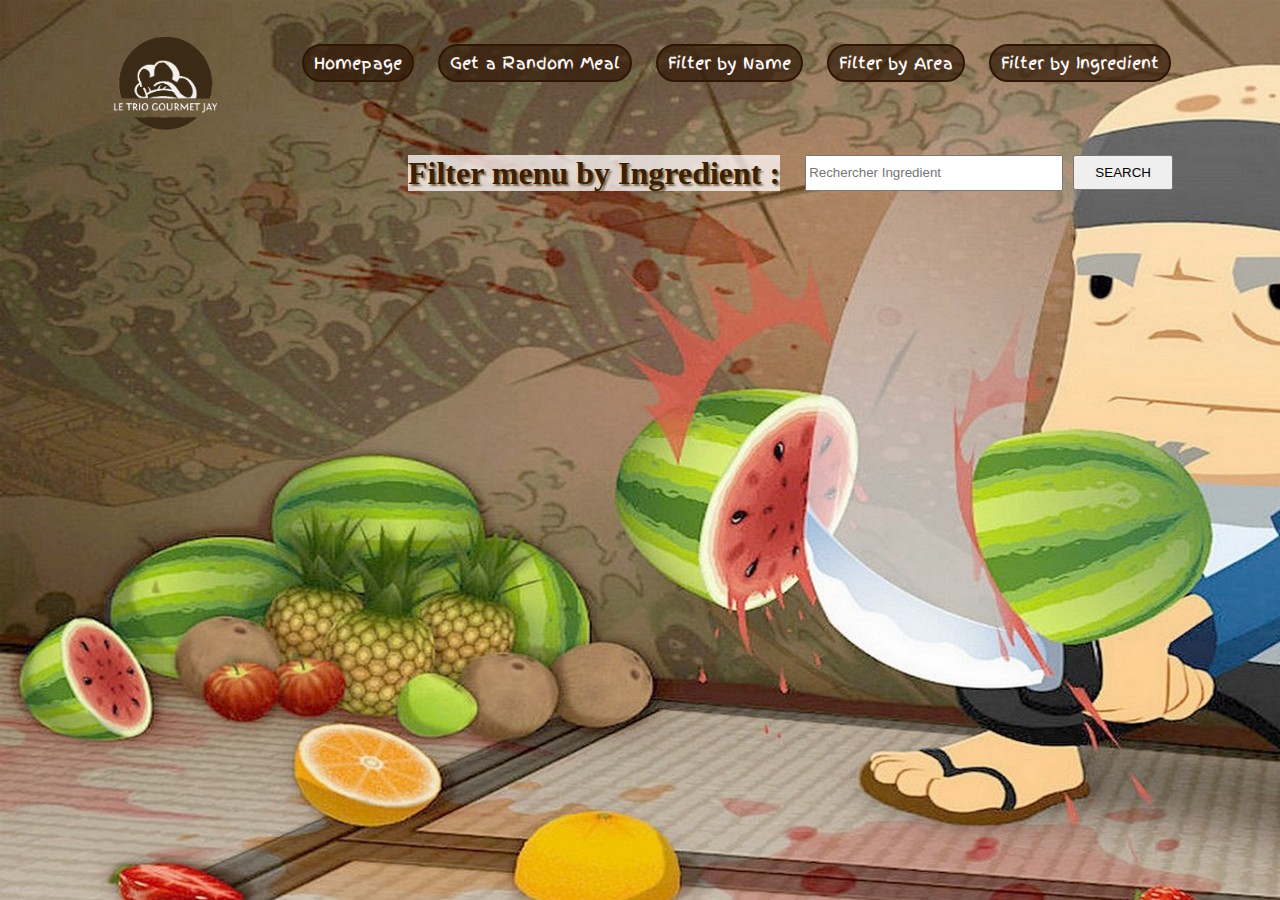
<file: filtreIngredientMenu.html>
<!DOCTYPE html>
<html lang="en">
<head>
    <meta charset="UTF-8">
    <meta name="viewport" content="width=device-width, initial-scale=1.0">
    <title>Document</title>
    <script defer src="IngredientMenu.js"></script>
    <link href="IngredientMenu.css" rel="stylesheet">
    <link rel="preconnect" href="https://fonts.googleapis.com">
    <link rel="preconnect" href="https://fonts.gstatic.com" crossorigin>
    <link href="https://fonts.googleapis.com/css2?family=Finger+Paint&display=swap" rel="stylesheet">
<body> 
    <header>
        <!--logo en haut à gauche + barre de navigation de la page en haut à droite-->
            <nav id="indexNav">
                <img src="logo_site_16.png" class="logo">
                <ul>
                    <li><a href="homePage.html">Homepage</a></li>
                    <li><a href="randomMeal.html"> Get a Random Meal</a></li>
                    <li><a href="filtreNomMenu.html">Filter by Name</a></li>
                    <li><a href="filtrePaysMenu.html">Filter by Area</a></li>
                    <li><a href="filtreIngredientMenu.html">Filter by Ingredient</a></li>
                </ul>
             </nav>  
    </header>
    <main>
        
        <div id="firstPart">
            <div>
                <h1> Filter menu by Ingredient :</h1>
            </div>
            <input id="recherche" type="text" placeholder="Rechercher Ingredient">
            <button id="valeur" > SEARCH</button>
        </div>
        <div id="mpMenu"></div>
    </main>
</body>
</html>
</file>
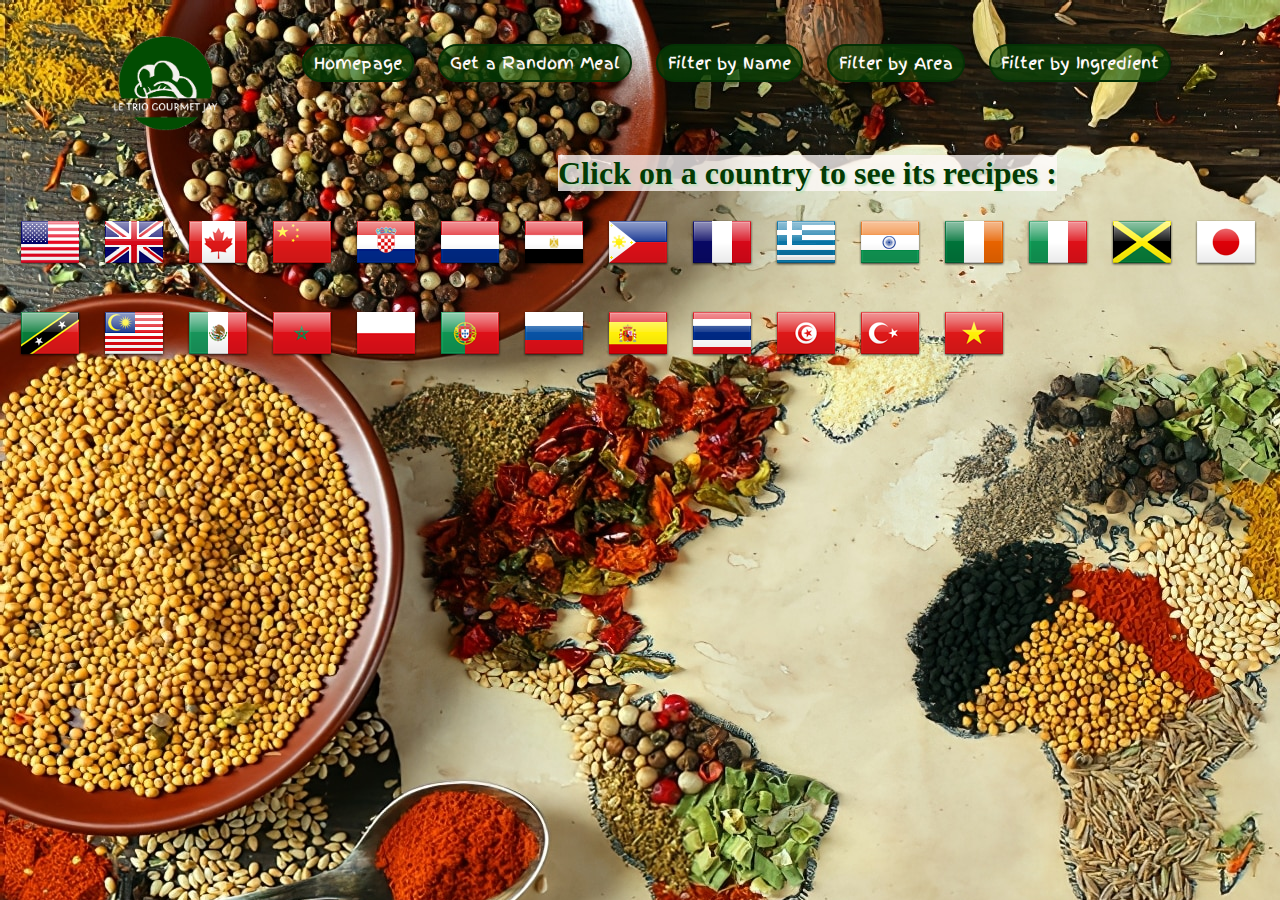
<file: filtrePaysMenu.html>
<!DOCTYPE html>
<html lang="en">
<head>
    <meta charset="UTF-8">
    <meta name="viewport" content="width=device-width, initial-scale=1.0">
    <title>Filtre par pays</title>
    <script defer src="scriptFiltreMenuPays.js"></script>
    <link href="stylePaysMenu.css" rel="stylesheet">
    <link rel="preconnect" href="https://fonts.googleapis.com">
    <link rel="preconnect" href="https://fonts.gstatic.com" crossorigin>
    <link href="https://fonts.googleapis.com/css2?family=Finger+Paint&display=swap" rel="stylesheet">
</head>
<body>
    <header>
    <!--logo en haut à gauche + barre de navigation de la page en haut à droite-->
        <nav id="indexNav">
            <img src="images/logo/logo_site_15.png" class="logo">
            <ul>
                <li><a href="homePage.html">Homepage</a></li>
                <li><a href="randomMeal.html"> Get a Random Meal</a></li>
                <li><a href="filtreNomMenu.html">Filter by Name</a></li>
                <li><a href="filtrePaysMenu.html">Filter by Area</a></li>
                <li><a href="filtreIngredientMenu.html">Filter by Ingredient</a></li>
            </ul>
         </nav>  
   </header>
    <main>
        <h1>Click on a country to see its recipes :</h1>
        
        
        <div id="area">
            <div class="flag-container">
                <img id="button-american" src="images/flags/americanArea.png" alt="">
                <span class="flag-label" id="label-american">American</span>
            </div>
            <div class="flag-container">
                <img id="button-british" src="images/flags/britishArea.png" alt="">
                <span class="flag-label" id="label-british">British</span>
            </div>
            <div class="flag-container">
                <img id="button-canadian" src="images/flags/canadianArea.png" alt="">
                <span class="flag-label" id="label-canadian">Canadian</span>
            </div>
            <div class="flag-container">
                <img id="button-chinese" src="images/flags/chineseArea.png" alt="">
                <span class="flag-label" id="label-chinese">Chinese</span>
            </div>
            <div class="flag-container">
                <img id="button-croatian" src="images/flags/croatianArea.png" alt="">
                <span class="flag-label" id="label-croatian">Croatian</span>
            </div>
            <div class="flag-container">
                <img id="button-dutch" src="images/flags/dutchArea.png" alt="">
                <span class="flag-label" id="label-dutch">Dutch</span>
            </div>
            <div class="flag-container">
                <img id="button-egyptian" src="images/flags/egyptianArea.png" alt="">
                <span class="flag-label" id="label-egyptian">Egyptian</span>
            </div>
            <div class="flag-container">
                <img id="button-filipino" src="images/flags/filipinoArea.png" alt="">
                <span class="flag-label" id="label-filipino">Filipino</span>
            </div>
            <div class="flag-container">
                <img id="button-french" src="images/flags/frenchArea.png" alt="">
                <span class="flag-label" id="label-french">French</span>
            </div>
            <div class="flag-container">
                <img id="button-greek" src="images/flags/greekArea.png" alt="">
                <span class="flag-label" id="label-greek">Greek</span>
            </div>
            <div class="flag-container">
                <img id="button-indian" src="images/flags/indianArea.png" alt="">
                <span class="flag-label" id="label-indian">Indian</span>
            </div>
            <div class="flag-container">
                <img id="button-irish" src="images/flags/irishArea.png" alt="">
                <span class="flag-label" id="label-irish">Irish</span>
            </div>
            <div class="flag-container">
                <img id="button-italian" src="images/flags/italianArea.png" alt="">
                <span class="flag-label" id="label-italian">Italian</span>
            </div>
            <div class="flag-container">
                <img id="button-jamaican" src="images/flags/jamaicanArea.png" alt="">
                <span class="flag-label" id="label-jamaican">Jamaican</span>
            </div>
            <div class="flag-container">
                <img id="button-japanese" src="images/flags/japaneseArea.png" alt="">
                <span class="flag-label" id="label-japanese">Japanese</span>
            </div>
            <div class="flag-container">
                <img id="button-kenyan" src="images/flags/kenyanArea.png" alt="">
                <span class="flag-label" id="label-kenyan">Kenyan</span>
            </div>
            <div class="flag-container">
                <img id="button-malaysian" src="images/flags/malaysianArea.png" alt="">
                <span class="flag-label" id="label-malaysian">Malaysian</span>
            </div>
            <div class="flag-container">
                <img id="button-mexican" src="images/flags/mexicanArea.png" alt="">
                <span class="flag-label" id="label-mexican">Mexican</span>
            </div>
            <div class="flag-container">
                <img id="button-moroccan" src="images/flags/moroccanArea.png" alt="">
                <span class="flag-label" id="label-moroccan">Moroccan</span>
            </div>
            <div class="flag-container">
                <img id="button-polish" src="images/flags/polishArea.png" alt="">
                <span class="flag-label" id="label-polish">Polish</span>
            </div>
            <div class="flag-container">
                <img id="button-portuguese" src="images/flags/portugueseArea.png" alt="">
                <span class="flag-label" id="label-portuguese">Portuguese</span>
            </div>
            <div class="flag-container">
                <img id="button-russian" src="images/flags/russianArea.png" alt="">
                <span class="flag-label" id="label-russian">Russian</span>
            </div>
            <div class="flag-container">
                <img id="button-spanish"  src="images/flags/spanishArea.png" alt="">
                <span class="flag-label" id="label-spanish">Spanish</span>
            </div>
            <div class="flag-container">
                <img id="button-thai" src="images/flags/thaiArea.png" alt="">
                <span class="flag-label" id="label-thai">Thai</span>
            </div>
            <div class="flag-container">
                <img id="button-tunisian" src="images/flags/tunisianArea.png" alt="">
                <span class="flag-label" id="label-tunisian">Tunisian</span>
            </div>
            <div class="flag-container">
                <img id="button-turkish" src="images/flags/turkishArea.png" alt="">
                <span class="flag-label" id="label-turkish">Turkish</span>
            </div>
            <div class="flag-container">
                <img id="button-vietnamese" src="images/flags/vietnameseArea.png" alt="">
                <span class="flag-label" id="label-vietnamese">Vietnamese</span>
            </div>
            <div id="affichagePaysSelectionne"></div>
        </div>
        <div id="affichageRecettePaysSelectionne"></div>
        
    </main>
</body>
</html>
</file>
<file: IngredientMenu.css>
/*feuille de style pour la page filtre menu pays*/

/* gestion de l'arrière plan*/
html{
    background-image: url("./arrierePlanRechercheByIngredient.jpg");
    background-size: auto;
    background-position: absolute;
    right: 0;
    bottom: 0;
    z-index: -1;
}

/*taille du logo*/
.logo{
    width:120px;
}

/*mis en forme de la barre de navigation*/
#indexNav{
    padding:20px 8%;
    display: flex;
    align-items: flex-start;
    justify-content: space-between;  
}

/*mis en forme de la liste de la barre de navigation*/
#indexNav ul li {
    list-style: none;
    display: inline-block;
    margin-left: 20px;
    border:rgb(48, 22, 5) 2px solid;
    background-color:rgba(48, 22, 5, 0.669);
    border-radius:30px;
    padding:5px 10px;
}

/*idem que précédemment mais lors du survol*/
#indexNav ul li:hover{
    background-color: rgb(64, 29, 6);
    border:rgb(34, 16, 4) 2px solid;
    border-radius:30px;
    cursor:pointer;
    transform: translateY(-2px);
}

/*idem que précédemment mais lorsque l'on clique dessus*/
#indexNav ul li:active{
    background-color: rgb(2, 76, 2);
    border: black solid 2px;
    border-radius:30px;
    cursor:pointer;
    transform: translateY(2px);
}

/*mis en forme du texte des liens de la barre de navigation*/
#indexNav ul li a{
    text-decoration: none;
    color:snow;
    font-size: 16px ;
    font-family: "Finger Paint", sans-serif;
    font-weight: 400;
}


/* contient le titre +barre de recherche du mot utilisateur+bouton search*/

#firstPart{
    display:flex;
    margin-bottom: 50px;
}

/*titre de la page*/
h1{
    color:rgb(59, 32, 4);
    text-align: center;
    text-shadow: 2px 2px 2px rgba(74, 47, 4, 0.69);
    margin-top:-30px;
    background-color: rgba(255, 250, 250, 0.766);
    display:inline;
    margin-left: 400px
}

/*la où l'utilisateur rentre un ingrédient*/
#recherche{
    height:30px;
    width:250px;
    margin-left: 25px;
}

/*bouton rechercher qui permet de voir les recettes de la donnée entrée par l'utilisateur*/
#valeur{
    height:35px;
    width:100px;
    margin-left: 10px;
}

#menuTotalAffichage{
    display:inline-block;
    width: 20%; text-align: center;
}
 #texteH3IngredientMenu{
    color:white;
    text-shadow: 2px 2px 2px rgb(2, 37, 2);
    font-size: 20px;
    font-family:'Courier New', Courier, monospace
 }

 #imageIngredientMenu{
    border-radius: 30px;
    border:rgb(4, 59, 4) 2px solid;
 }
</file>
<file: stylePaysMenu.css>
/*feuille de style pour la page filtre menu pays*/

/* gestion de l'arrière plan*/
html{
    background-image: url("./images/imageFondFiltrePays.jpg");
    background-size: auto;
    background-position: absolute;
    right: 0;
    bottom: 0;
    z-index: -1;
}
/*taille du logo*/
.logo{
    width:120px;
}

/*mis en forme de la barre de navigation*/
#indexNav{
    padding:20px 8%;
    display: flex;
    align-items: flex-start;
    justify-content: space-between;  
}

/*mis en forme de la liste de la barre de navigation*/
#indexNav ul li {
    list-style: none;
    display: inline-block;
    margin-left: 20px;
    border:rgb(5, 48, 5) 2px solid;
    background-color:rgba(5, 79, 5, 0.612);
    border-radius:30px;
    padding:5px 10px
}

/*idem que précédemment mais lors du survol*/
#indexNav ul li:hover{
    background-color: rgb(2, 76, 2);
    border:rgb(1, 35, 1) solid 2px;
    border-radius:30px;
    cursor:pointer;
    transform: translateY(-2px);
}

/*idem que précédemment mais lorsque l'on clique dessus*/
#indexNav ul li:active{
    background-color: rgb(2, 76, 2);
    border: black solid 2px;
    border-radius:30px;
    cursor:pointer;
    transform: translateY(2px);
}

/*mis en forme du texte des liens de la barre de navigation*/
#indexNav ul li a{
    text-decoration: none;
    color:snow;
    font-size: 16px ;
    font-family: "Finger Paint", sans-serif;
    font-weight: 400;
}

/*mis en forme du texte Click on a country to see its recipes :*/
h1{
    color:rgb(4, 59, 4);
    text-align: center;
    text-shadow: 2px 2px 2px rgba(182, 225, 183, 0.855);
    margin-top:-30px;
    background-color: rgba(255, 250, 250, 0.766);
    display:inline;
    margin-left: 550px;
}

/*mise en forme des drapeaux individuels*/
#button-american,#button-british,#button-canadian,#button-chinese,#button-croatian,#button-dutch,#button-egyptian,
#button-filipino,#button-french,#button-greek,#button-indian,#button-irish,#button-italian,#button-jamaican,
#button-japanese,#button-kenyan,#button-malaysian,#button-mexican,#button-moroccan,#button-polish,#button-portuguese,
#button-russian,#button-spanish,#button-thai,#button-tunisian,#button-turkish,#button-vietnamese{
    transition: all 0.2s ease;
    margin-top: 20px;
}

/*mis en forme des drapeaux individuels lors du survol*/
#button-american:hover,#button-british:hover,#button-canadian:hover,#button-chinese:hover,#button-croatian:hover,#button-dutch:hover,
#button-egyptian:hover,#button-filipino:hover,#button-french:hover,#button-greek:hover,#button-indian:hover,#button-irish:hover,
#button-italian:hover,#button-jamaican:hover,#button-japanese:hover,#button-kenyan:hover,#button-malaysian:hover,#button-mexican:hover,
#button-moroccan:hover,#button-polish:hover,#button-portuguese:hover,#button-russian:hover,#button-spanish:hover,#button-thai:hover,
#button-tunisian:hover,#button-turkish:hover,#button-vietnamese:hover{
    cursor:pointer;
    transform: translateY(-2px);
    width:80px
}




/*mis en forme du bloc des drapeaux*/
#area{
    margin-bottom: 30px;
    display: flex;
    flex-wrap: wrap;
    color:rgb(4, 59, 4);
    text-align: center;
    text-shadow: 2px 2px 2px rgba(182, 225, 183, 0.855);
    font-size: 30px;
    font-weight: bold;
 
   
}

#affichagePaysSelectionne{
    margin-left: 300px;
    margin-top: 15px;

}


#menuTotalAffichage{
    display:inline-block;
    width: 20%; text-align: center;
}
 #texteH3PaysMenu{
    color:white;
    text-shadow: 2px 2px 2px rgb(2, 37, 2);
    font-size: 20px;
    font-family:'Courier New', Courier, monospace
 }

 #imagePaysMenu{
    border-radius: 30px;
    border:rgb(4, 59, 4) 2px solid;
 }
/* CSS pour les étiquettes de drapeaux */
.flag-label {
    display: none;
    position: relative;
    /*bottom: -30px;*/
    left: 50%;
    transform: translateX(-50%);
    background-color: rgba(255, 255, 255, 0.8);
    padding: 5px 10px;
    border-radius: 5px;
    font-size: 14px;
    pointer-events: none; /* pour que l'étiquette n'interfère pas avec le survol */;
    text-align: center;
}

.flag-container {
    position: relative;
    display: inline-block;
   margin: 0 10px; /* ajustez selon vos besoins */
}
</file>
